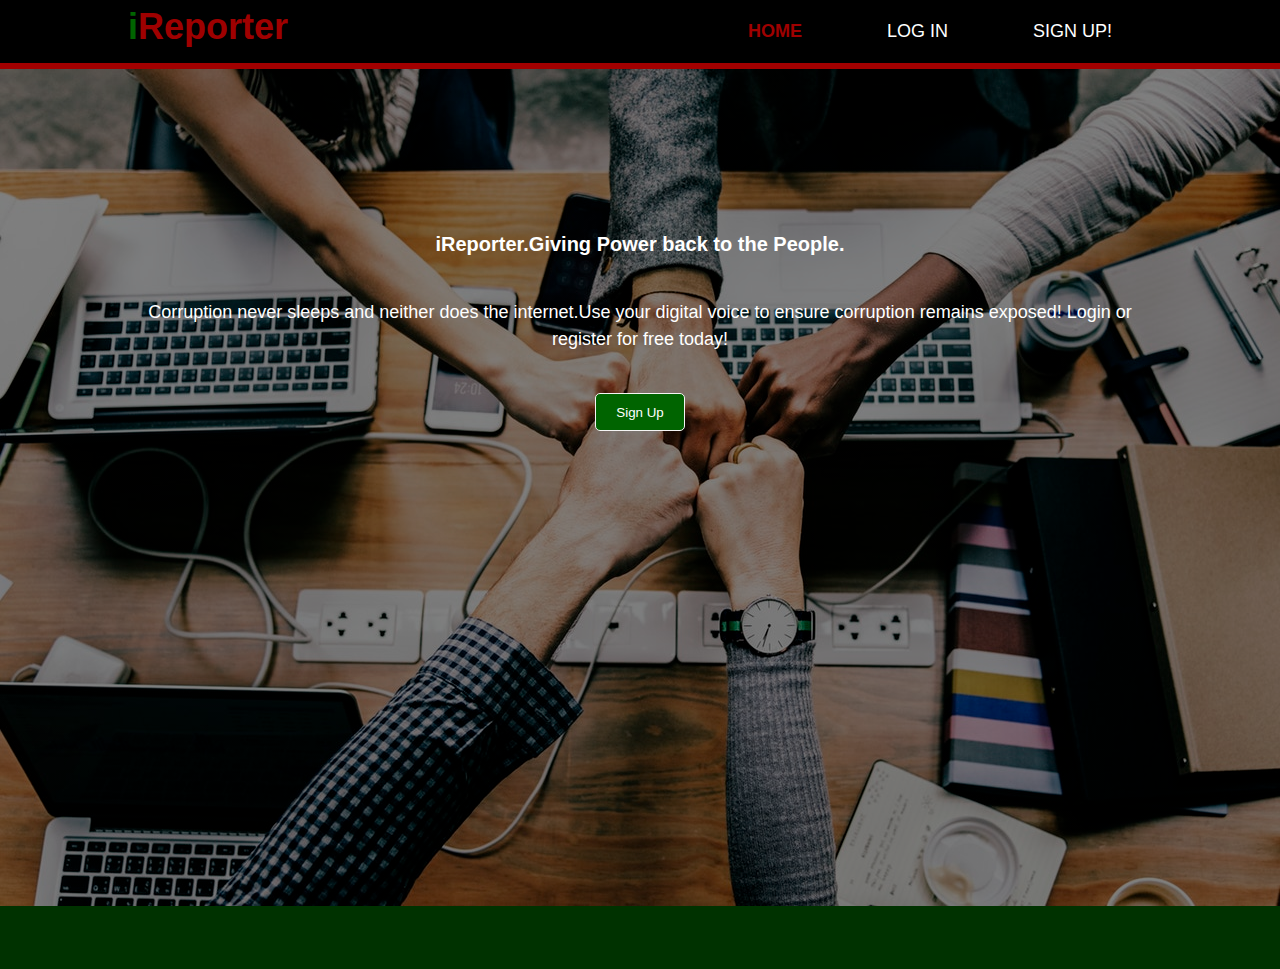
<file: front end/index.html>
<!DOCTYPE html>
<html>
    
  <head>
    <meta charset="utf-8">
    <meta name="viewport" content="width=device-width">
    <meta name="description" content="Localised corruption exposure and public awareness">
	  <meta name="keywords" content="web design,social change,grassroots">
  	<meta name="author" content="Kyppy Simani">
    <title>iReporter | Welcome</title>
    <link rel="stylesheet" href="./css/style.css">
  </head>
  <body>

    <header>
      <div class="container">
        <div id="branding">
          <h1><span class="highlight_i">i</span><span class="highlight_rep">Reporter</span></h1>
        </div>
        <nav>
          <ul>
            <li class="current"><a href="index.html">Home</a></li>
            <li><a href="login.html">Log In</a></li>
            <li><a href="sign-up.html">Sign Up!</a></li>
          </ul>
        </nav>
      </div>
    </header>

    <section id="showcase">
      <div class="container">
        <h1>iReporter.Giving Power back to the People.</h1>
        <p>Corruption never sleeps and neither does the internet.Use your digital voice to ensure corruption remains exposed! Login or register for free today!</p>
        <button onclick="location.href='sign-up.html'"class="btn_sign-up">Sign Up</button>
      </div>
    </section>

  </body>
</html>
</file>
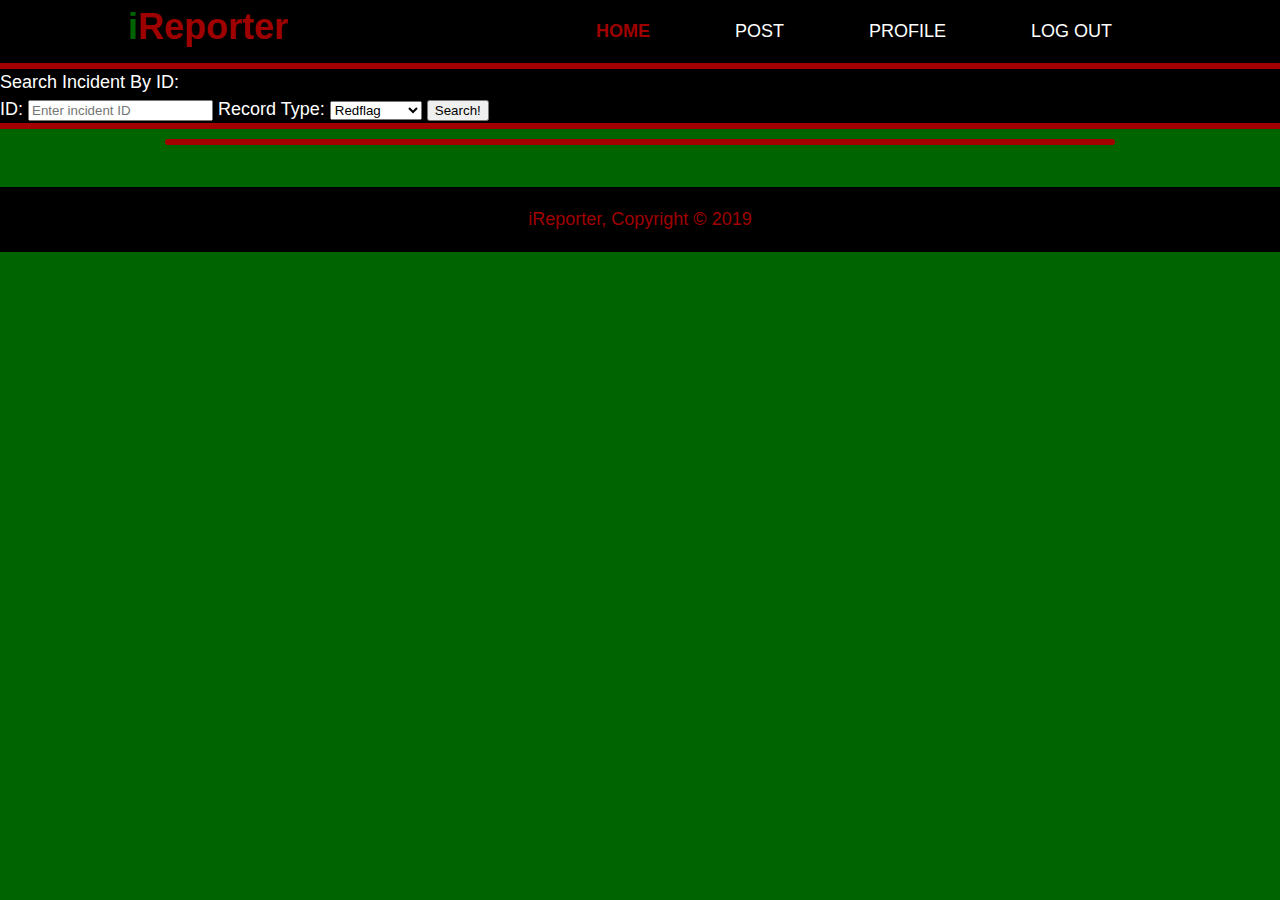
<file: front end/admin_home.html>
<!DOCTYPE html>
<html>
  <head>
    <meta charset="utf-8">
    <meta name="viewport" content="width=device-width">
    <meta name="description" content="Localised corruption exposure and public awareness">
	  <meta name="keywords" content="web design,social change,grassroots">
  	<meta name="author" content="Kyppy Simani">
    <title>iReporter | Admin Homepage</title>
    <link rel="stylesheet" href="./css/style.css">
    <script type="text/javascript" src="js/incidents_script.js"></script>
    <script type="text/javascript" src="js/users_script.js"></script>
    <script>
      let user = sessionStorage.getItem('user')
      let token = sessionStorage.getItem('token');
      let bearer ='Bearer '+ token;
      fetch(`http://127.0.0.1:5000/api/v1/session/${user}`, {
      method:'GET',
      headers: {
        'Authorization':bearer
      }
      })
      .then((res) => {
        if (res.ok){
          return console.log("Authorized session")
        } 
        else{
          window.location = "login.html"
        }
      })
    </script>
  </head>
  <body>

  <header>
    <div class="container">
      <div id="branding">
        <h1><span class="highlight_i">i</span><span class="highlight_rep">Reporter</span></h1>
      </div>
      <nav>
        <ul>
          <li class="current"><a href="user_home.html">Home</a></li>
          <li><a href="create_post.html">Post</a></li>
          <li><a id="profile-link" href="user_profile.html">Profile</a></li>
          <li><a href="index.html" onclick="clearSession()">Log Out</a></li>
        </ul>
      </nav>
    </div>
  </header>

  <header id="admin_filter">
    <h>Search Incident By ID:</h>
      <div>
          <form id="admin_options" autocomplete="off">
              <label>ID:</label>
              <input type="text" id ="post_id"placeholder="Enter incident ID">
              <label>Record Type:</label>
              <select id="incident">
                  <option value="Redflag">Redflag</option>
                  <option value="Intervention">Intervention</option>
              </select>
              <input type="submit" value="Search!">
          </form>
      </div>
  </header>

  <section id="post_display">
    <div id="results" class="posts"></div>
  </section><br>
  <div id="interventions"></div>
  <div id="redflags"></div>

  <footer>
    <p>iReporter, Copyright &copy; 2019</p>
  </footer>

  <script>
    //Post a list of all incidents on the user home page
    fetch('http://127.0.0.1:5000/api/v1/interventions')
    .then((res) => res.json())
    .then((data) => {
      let output = '<h2>Interventions</h2>';
      data.data.forEach(function(user){
        output += `
        <section id ="post_display">
          <div class="posts">
            <label>#:${user.id}</label>
            <label>Status: ${user.status}</label><br>
            <a id="user-profile" href="user_profile.html" onClick="setProfile('${user.createdBy}')">Author: ${user.createdBy}</a><br>
            <a id="incident-location" href="map.html" onClick="setCoordinate('${user.location}')">Incident Location: ${user.location}</a><br>
            <Label>Post Date: ${user.createdOn}</label><br>
            <p>${user.comment}</p>
            <button id="${user.id}" onClick="deleteIntervention(this.id)">DELETE</button>
            <button id="${user.id}" onClick="editIntercomment_1(this.id)">EDIT Comment</button>
            <button id="${user.id}" onClick="editInterlocation_1(this.id)">EDIT Location</button><br>
            <label>Change Status:</label><br>
            <select id="inter_status${user.id}">
                  <option value="Resolved">Resolved</option>
                  <option value="Rejected">Rejected</option>
            </select>
            <button id="${user.id}" onClick="updateInterstatus(this.id)">Update Status</button><br>
          </div>
        </section>
        <br>
        `;
      });
      document.getElementById('interventions').innerHTML = output
    })

    fetch('http://127.0.0.1:5000/api/v1/redflags')
    .then((res) => res.json())
    .then((data) => {
      let output = '<h2>Redflags</h2>';
      data.data.forEach(function(user){
        output += `
        <section id ="post_display">
          <div class="posts">
            <label>#:${user.id}</label>
            <label>Status: ${user.status}</label><br>
            <a id="user-profile" href="user_profile.html" onClick="setProfile('${user.createdBy}')">Author: ${user.createdBy}</a><br>
            <a id="incident-location" href="map.html" onClick="setCoordinate('${user.location}')">Incident Location: ${user.location}</a><br>
            <Label>Post Date: ${user.createdOn}</label><br>
            <p>${user.comment}</p>
            <button id="${user.id}" onClick="deleteIntervention(this.id)">DELETE</button>
            <button id="${user.id}" onClick="editIntercomment_1(this.id)">EDIT Comment</button>
            <button id="${user.id}" onClick="editInterlocation_1(this.id)">EDIT Location</button><br>
            <label>Change Status:</label><br>
            <select id="red_status${user.id}">
                  <option value="Resolved">Resolved</option>
                  <option value="Rejected">Rejected</option>
            </select>
            <button id="${user.id}" onClick="updateRedstatus(this.id)">Update Status</button><br>
          </div>
        </section>
        <br>
        `;
      });
      document.getElementById('redflags').innerHTML = output
    })
  </script> 

  <script>
    //Return a single incident post based on its ID
    document.getElementById('admin_options').addEventListener('submit',searchPost);
    //Sets profile page to current user
    document.getElementById('profile-link').addEventListener('click',defaultProfile);
  </script>
  </body>
</html>
</file>
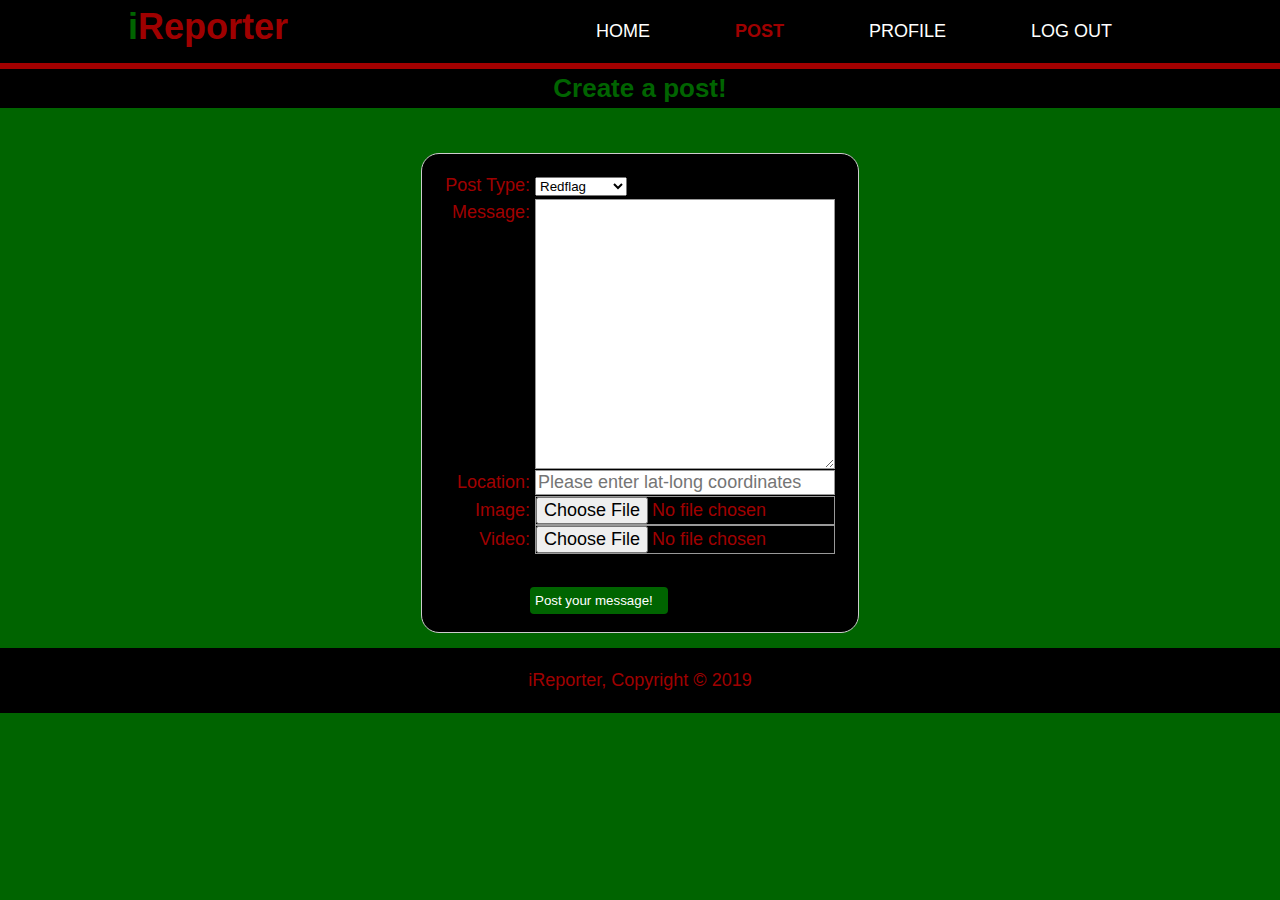
<file: front end/create_post.html>
<!DOCTYPE html>
<html>
    
  <head>
    <meta charset="utf-8">
    <meta name="viewport" content="width=device-width">
    <meta name="description" content="Localised corruption exposure and public awareness">
	  <meta name="keywords" content="web design,social change,grassroots">
  	<meta name="author" content="Kyppy Simani">
    <title>iReporter | Create Post</title>
    <link rel="stylesheet" href="./css/style.css">
    <script type="text/javascript" src="js/users_script.js"></script>
    <script>
      let user = sessionStorage.getItem('user')
      let token = sessionStorage.getItem('token');
      let bearer ='Bearer '+ token;
      fetch(`http://127.0.0.1:5000/api/v1/session/${user}`, {
      method:'GET',
      headers: {
        'Authorization':bearer
      }
      })
      .then((res) => {
        if (res.ok){
          return console.log("Authorized session")
        } 
        else{
          window.location = "login.html"
        }
      })
      </script>
  </head>
  <body>

    <header>
      <div class="container">
        <div id="branding">
          <h1><span class="highlight_i">i</span><span class="highlight_rep">Reporter</span></h1>
        </div>
        <nav>
          <ul>
            <li><a href="user_home.html">Home</a></li>
            <li class="current"><a href="create_post.html">Post</a></li>
            <li><a id="profile-link" href="user_profile.html">Profile</a></li>
            <li><a href="index.html" onclick="clearSession()">Log Out</a></li>
          </ul>
        </nav>
      </div>
    </header>

    <section id="post_form">
        <h3 class="form_head">Create a post!</h3>
            <div>
             <form id ="postMessage"class="user_post" autocomplete="off">
                <label>Post Type:</label>
                <select id="incident">
                    <option value="Redflag">Redflag</option>
                    <option value="Intervention">Intervention</option>
                </select><br>
                <label>Message:</label>
                <textarea id="message"></textarea><br>
                <label>Location:</label>
                <input type="text" id="location"placeholder="Please enter lat-long coordinates"><br>
                <label>Image:</label>
                <input type="file" id="image"accept="image/png, image/jpeg"><br>
                <label>Video:</label>
                <input type="file" id="video"accept="image/png, image/jpeg"><br>
                <p id="errorMessage"></p>
                <p id="successMessage"></p>
                <div>
                    <button id="post-incident" class="button_2" type="submit">Post your message!</button>
                </div>
              </form>
            </div>
      </section>

      <footer>
        <p>iReporter, Copyright &copy; 2019</p>
      </footer>

      <script>
        document.getElementById("postMessage").addEventListener('submit', Post);
        //Sets profile page to current user
        document.getElementById('profile-link').addEventListener('click',defaultProfile);
      </script>
  </body>
</html>
</file>
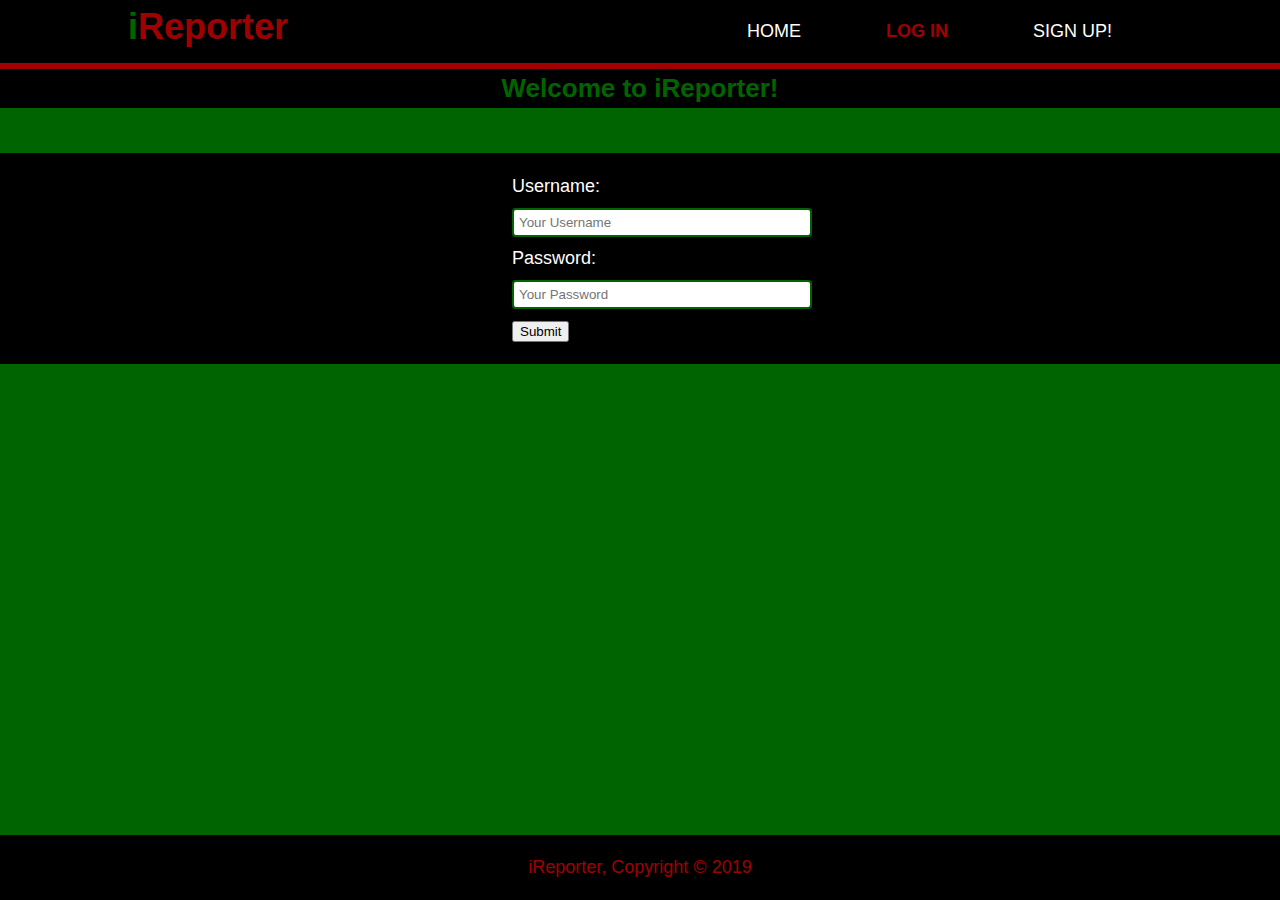
<file: front end/login.html>
<!DOCTYPE html>
<html>
    
  <head>
    <meta charset="utf-8">
    <meta name="viewport" content="width=device-width">
    <meta name="description" content="Localised corruption exposure and public awareness">
	  <meta name="keywords" content="web design,social change,grassroots">
  	<meta name="author" content="Kyppy Simani">
    <title id="page-title">iReporter | Login</title>
    <link rel="stylesheet" href="./css/style.css">
    <script type="text/javascript" src="js/users_script.js"></script>
  </head>
  <body>

    <header>
      <div class="container">
        <div id="branding">
          <h1><span class="highlight_i">i</span><span class="highlight_rep">Reporter</span></h1>
        </div>
        <nav>
          <ul>
            <li><a href="index.html">Home</a></li>
            <li class="current"><a href="login.html">Log In</a></li>
            <li><a href="sign-up.html">Sign Up!</a></li>
          </ul>
        </nav>
      </div>
    </header>

    <section id="form">
        <h3 class="form_head">Welcome to iReporter!</h3>
        <div class="dark">
            <form id="login"class="sign_up" autocomplete="off">
                <label>Username:</label><br>
                <input type="text" id="username"placeholder="Your Username"><br>
                <label>Password:</label><br>
                <input type="text" id="password"placeholder="Your Password"><br>
                <input type="submit" id="login-button" value="Submit">
                <label id="errorMessage"></label>
            </form>
        </div>
    </section>

    <footer id="login_footer">
      <p>iReporter, Copyright &copy; 2019</p>
    </footer>

    <script >
        document.getElementById('login').addEventListener('submit', Login);
    </script>
  </body>
</html>
</file>
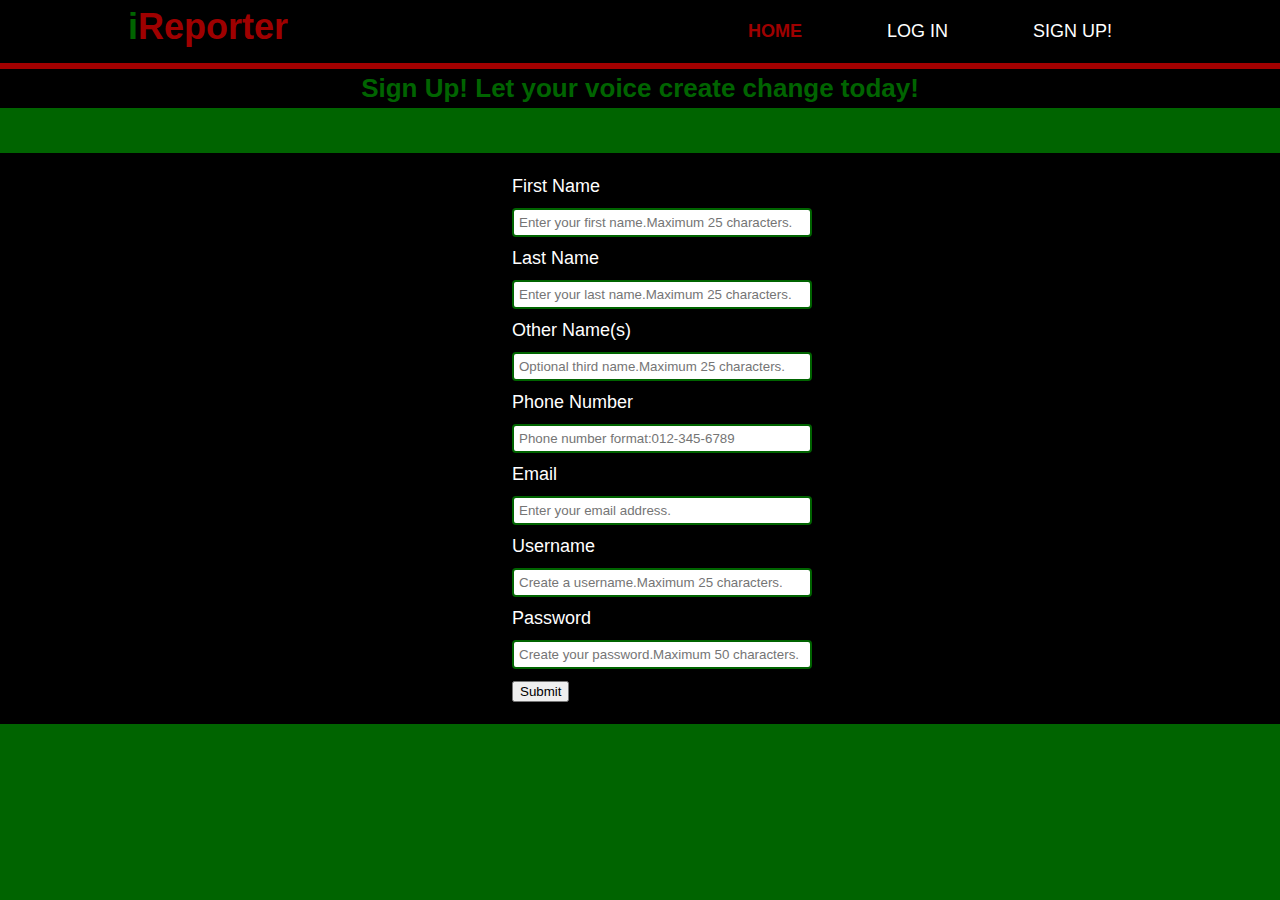
<file: front end/sign-up.html>
<!DOCTYPE html>
<html>
    
  <head>
    <meta charset="utf-8">
    <meta name="viewport" content="width=device-width">
    <meta name="description" content="Localised corruption exposure and public awareness">
	  <meta name="keywords" content="web design,social change,grassroots">
  	<meta name="author" content="Kyppy Simani">
    <title>iReporter | Register</title>
    <link rel="stylesheet" href="./css/style.css">
    <script type="text/javascript" src="js/users_script.js"></script>
  </head>
  <body>

  <header>
    <div class="container">
      <div id="branding">
        <h1><span class="highlight_i">i</span><span class="highlight_rep">Reporter</span></h1>
      </div>
      <nav>
        <ul>
          <li class="current"><a href="index.html">Home</a></li>
          <li><a href="login.html">Log In</a></li>
          <li><a href="sign-up.html">Sign Up!</a></li>
        </ul>
      </nav>
    </div>
  </header>

  <section id="form">
      <h3 class="form_head">Sign Up! Let your voice create change today!</h3>
      <div class="dark">
          <form id ="register" class="sign_up" autocomplete="off">
              <label>First Name</label><br>
              <input type="text" id="firstname" placeholder="Enter your first name.Maximum 25 characters."><br>
              <label>Last Name</label><br>
              <input type="text" id="lastname" placeholder="Enter your last name.Maximum 25 characters."><br>
              <label>Other Name(s)</label><br>
              <input type="text" id="othername" placeholder="Optional third name.Maximum 25 characters."><br>
              <label>Phone Number</label><br>
              <input type="text" id="phonenumber" placeholder="Phone number format:012-345-6789"><br>
              <label>Email</label><br>
              <input type="email" id ="email" placeholder="Enter your email address."><br>
              <label>Username</label><br>
              <input type="text" id="username" placeholder="Create a username.Maximum 25 characters."><br>
              <label>Password</label><br>
              <input type="text" id ="password" placeholder="Create your password.Maximum 50 characters."><br>
              <input type="submit" value="Submit"><br>
              <label id="errorMessage"></label>
          </form>
      </div>
  </section>

  <script>
    document.getElementById('register').addEventListener('submit', Signup);
  </script>

  </body>
</html>
</file>
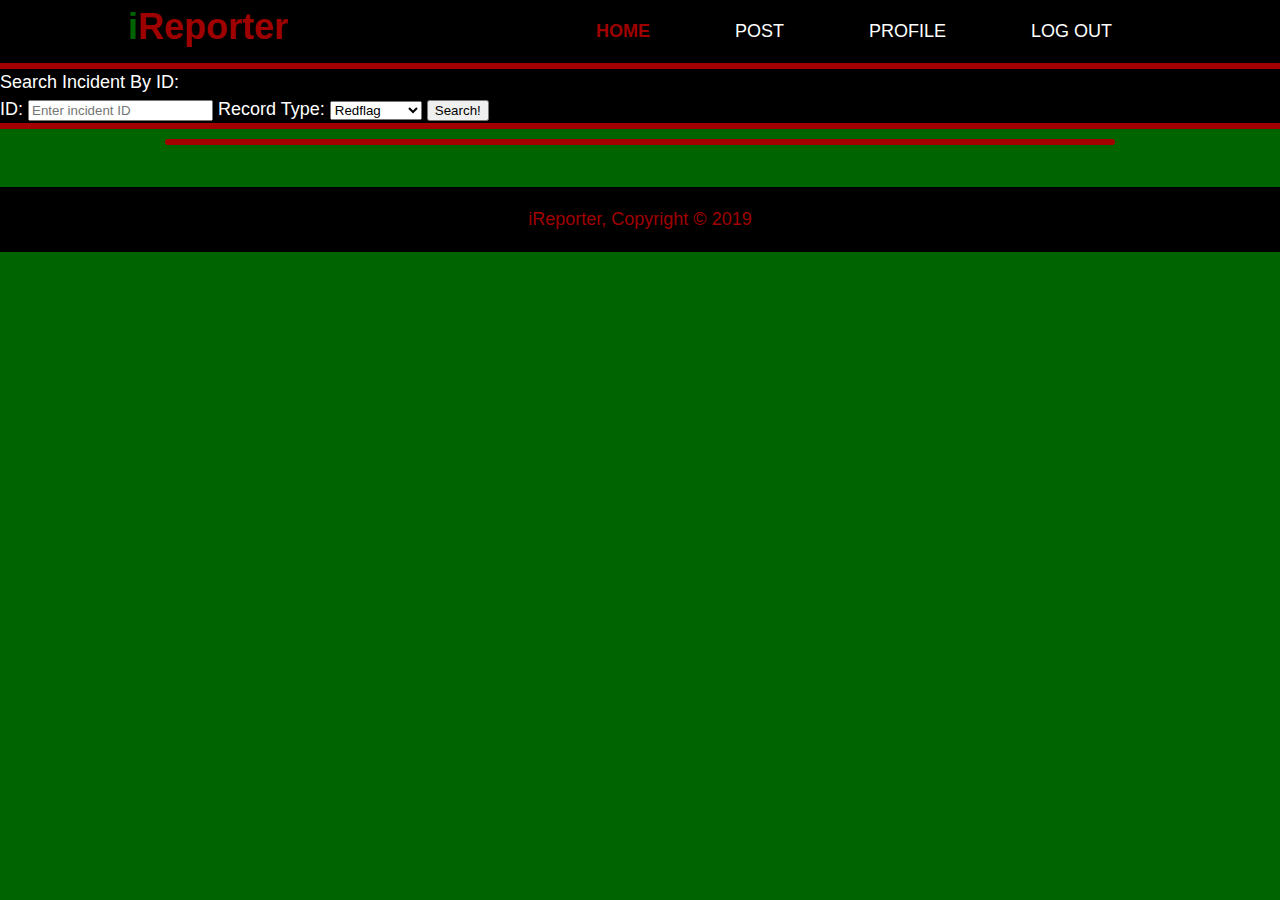
<file: front end/user_home.html>
<!DOCTYPE html>
<html>
  <head>
    <meta charset="utf-8">
    <meta name="viewport" content="width=device-width">
    <meta name="description" content="Localised corruption exposure and public awareness">
  	<meta name="keywords" content="web design,social change,grassroots">
  	<meta name="author" content="Kyppy Simani">
    <title id="page-title">iReporter | User Homepage</title>
    <link rel="stylesheet" href="./css/style.css">
    <script type="text/javascript" src="js/incidents_script.js"></script>
    <script type="text/javascript" src="js/users_script.js"></script>
    <script>
      let user = sessionStorage.getItem('user')
      let token = sessionStorage.getItem('token');
      let bearer ='Bearer '+ token;
      fetch(`http://127.0.0.1:5000/api/v1/session/${user}`, {
      method:'GET',
      headers: {
        'Authorization':bearer
      }
      })
      .then((res) => {
        if (res.ok){
          return console.log("Authorized session")
        } 
        else{
          window.location = "login.html"
        }
      })
    </script>
    <script>
      checkPrivilege(user)
    </script>
  </head>
  <body>

  <header>
    <div class="container">
      <div id="branding">
        <h1><span class="highlight_i">i</span><span class="highlight_rep">Reporter</span></h1>
      </div>
      <nav>
        <ul>
          <li class="current"><a href="user_home.html">Home</a></li>
          <li><a id="posting-link" href="create_post.html">Post</a></li>
          <li><a id="profile-link" href="user_profile.html">Profile</a></li>
          <li><a href="index.html" onclick="clearSession()">Log Out</a></li>
        </ul>
      </nav>
    </div>
  </header>

  <header id="admin_filter">
    <h>Search Incident By ID:</h>
      <div>
          <form id="admin_options" autocomplete="off">
              <label>ID:</label>
              <input type="text" id ="post_id"placeholder="Enter incident ID">
              <label>Record Type:</label>
              <select id="incident">
                  <option value="Redflag">Redflag</option>
                  <option value="Intervention">Intervention</option>
              </select>
              <input type="submit" value="Search!">
          </form>
      </div>
  </header>

  <section id="post_display">
    <div id="results" class="posts"></div>
  </section><br>
  <div id="interventions"></div>
  <div id="redflags"></div>

  <footer>
    <p>iReporter, Copyright &copy; 2019</p>
  </footer>

  <script>
    //Post a list of all incidents on the user home page
    fetch('http://127.0.0.1:5000/api/v1/interventions')
    .then((res) => res.json())
    .then((data) => {
      let output = '<h2>Interventions</h2>';
      data.data.forEach(function(user){
        output += `
        <section id ="post_display">
          <div class="posts">
            <label>#:${user.id}</label>
            <label>Status: ${user.status}</label><br>
            <a id="user-profile" href="user_profile.html" onClick="setProfile('${user.createdBy}')">Author: ${user.createdBy}</a><br>
            <a id="incident-location" href="map.html" onClick="setCoordinate('${user.location}')">Incident Location: ${user.location}</a><br>
            <label>Post Date: ${user.createdOn}</label><br>
            <p>${user.comment}</p>
            <button id="${user.id}" onClick="deleteIntervention(this.id)">DELETE</button>
            <button id="${user.id}" onClick="editIntercomment_1(this.id)">EDIT Comment</button>
            <button id="${user.id}" onClick="editInterlocation_1(this.id)">EDIT Location</button><br>
          </div>
        </section>
        <br>
        `;
      });
      document.getElementById('interventions').innerHTML = output
    })

    fetch('http://127.0.0.1:5000/api/v1/redflags')
    .then((res) => res.json())
    .then((data) => {
      let output = '<h2>Redflags</h2>';
      data.data.forEach(function(user){
        output += `
        <section id ="post_display">
          <div class="posts">
            <label>#:${user.id}</label>
            <label>Status: ${user.status}</label><br>
            <a id="user-profile" href="user_profile.html" onClick="setProfile('${user.createdBy}')">Author: ${user.createdBy}</a><br>
            <a id="incident-location" href="map.html" onClick="setCoordinate('${user.location}')">Incident Location: ${user.location}</a><br>
            <label>Post Date: ${user.createdOn}</label><br>
            <p>${user.comment}</p>
            <button id="${user.id}" onClick="deleteRedflag(this.id)">DELETE</button>
            <button id="${user.id}" onClick="editRedcomment_1(this.id)">EDIT Comment</button>
            <button id="${user.id}" onClick="editRedlocation_1(this.id)">EDIT Location</button><br>
          </div>
        </section>
        <br>
        `;
      });
      document.getElementById('redflags').innerHTML = output
    })
  </script> 

  <script>
    //Return a single incident post based on its ID
    document.getElementById('admin_options').addEventListener('submit',searchPost);
    //Sets profile page to current user
    document.getElementById('profile-link').addEventListener('click',defaultProfile);
  </script>


  </body>
</html>
</file>
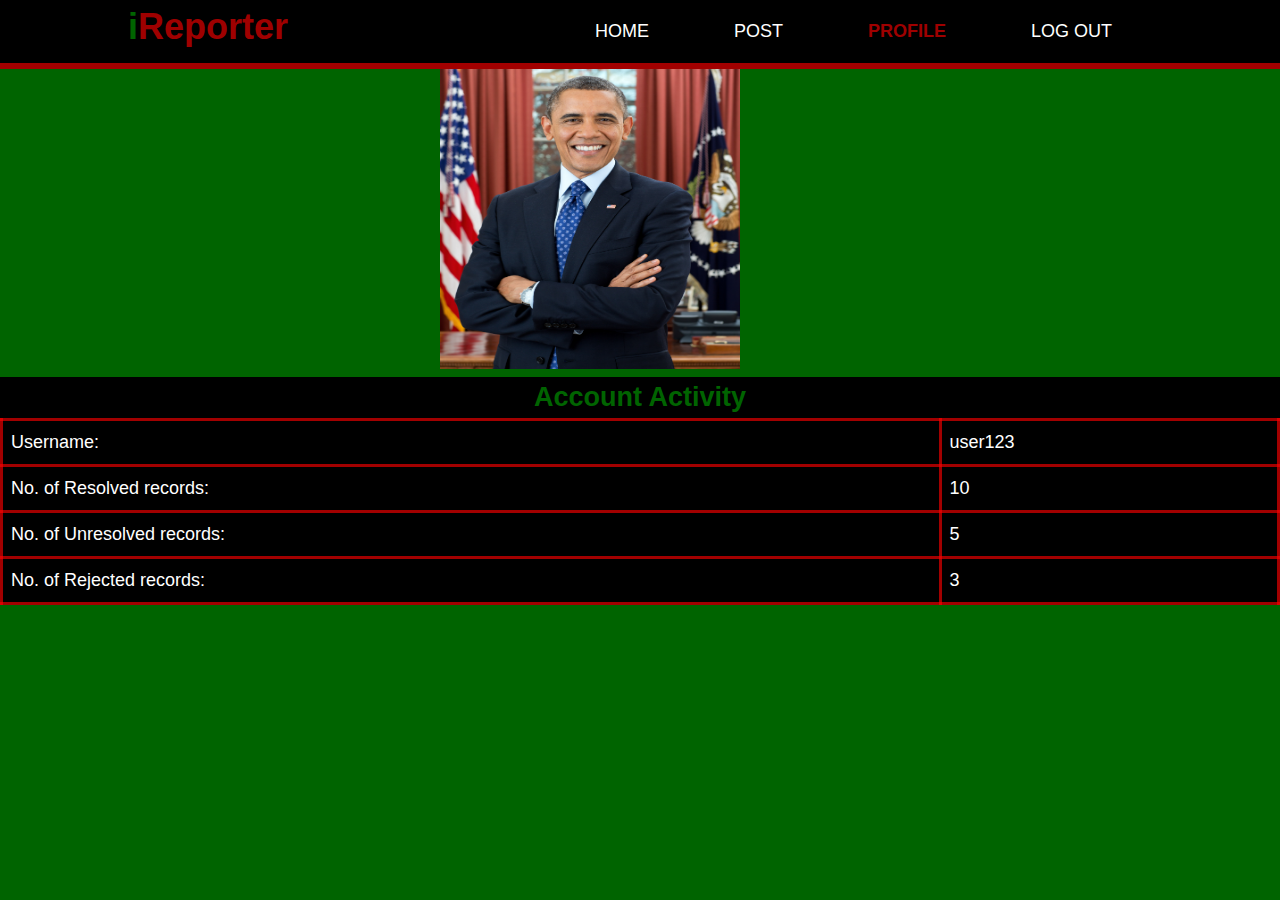
<file: front end/user_profile.html>
<!DOCTYPE html>
<html>
  <head>
    <meta charset="utf-8">
    <meta name="viewport" content="width=device-width">
    <meta name="description" content="Localised corruption exposure and public awareness">
	  <meta name="keywords" content="web design,social change,grassroots">
  	<meta name="author" content="Kyppy Simani">
    <title>iReporter | User Profile</title>
    <link rel="stylesheet" href="./css/style.css">
    <script type="text/javascript" src="js/users_script.js"></script>
    <script>
      let user = sessionStorage.getItem('user')
      let token = sessionStorage.getItem('token');
      let bearer ='Bearer '+ token;
      fetch(`http://127.0.0.1:5000/api/v1/session/${user}`, {
      method:'GET',
      headers: {
        'Authorization':bearer
      }
      })
      .then((res) => {
        if (res.ok){
          return console.log("Authorized session")
        } 
        else{
          window.location = "login.html"
        }
      })
    </script>
  </head>
  <body>

  <header>
    <div class="container">
      <div id="branding">
        <h1><span class="highlight_i">i</span><span class="highlight_rep">Reporter</span></h1>
      </div>
      <nav>
        <ul>
          <li><a href="user_home.html">Home</a></li>
          <li><a href="create_post.html">Post</a></li>
          <li class="current"><a id="profile-link" href="user_profile.html">Profile</a></li>
          <li><a href="index.html" onclick="clearSession()">Log Out</a></li>
        </ul>
      </nav>
    </div>
  </header>

  <section id="profile_pic">
    <div>
      <img src="./images/profile.jpg" 
            alt="User profile picture"
            width = "300"
            height = "300">
    </div>
  </section>

  <section id="user-information"></section>
  
  <script>
    let username = sessionStorage.getItem('user_profile')
    fetch(`http://127.0.0.1:5000/api/v1/user/${username}`)
    .then((res) => res.json())
    .then((data) => {
      let output = '<h2>User Details</h2>';
      data.data.forEach(function(user){
        output += `
        <table id="user-info">
          <tr>
            <td>First Name:</td>
            <td>${user.firstname}</td>
          </tr>
          <tr>
            <td>Second Name:</td>
            <td>${user.lastname}</td>
          </tr>
          <tr>
            <td>Other Name:</td>
            <td>${user.othername}</td>
          </tr>
          <tr>
            <td>Email:</td>
            <td>${user.email}</td>
          </tr>
          <tr>
            <td>Contact Number:</td>
            <td>(+254) ${user.phoneNumber}</td>
          </tr>
        </table>
        <br>
        `;
      });
      document.getElementById('user-information').innerHTML = output
    })
  </script>

<script>
    //Sets profile page to current user
    document.getElementById('profile-link').addEventListener('click',defaultProfile);
  </script>

  <h2>Account Activity</h2>
  <table id="user_info">
    <tr>
        <td>Username:</td>
        <td>user123</td>
    </tr>
    <tr>
      <td>No. of Resolved records:</td>
      <td>10</td>
    </tr>
    <tr>
      <td>No. of Unresolved records:</td>
      <td>5</td>
    </tr>
    <tr>
      <td>No. of Rejected records:</td>
      <td>3</td>
    </tr>
  </table>
  </body>
</html>
</file>
<file: front end/css/style.css>
body{
    font-family:Arial, Helvetica, sans-serif;
    font-size:18px;
    line-height:1.5;
    padding:0;
    margin:0;
    background-color:#006400;
}

/*Global*/
.container{
    width:80%;
    margin:auto;
    overflow:hidden;
}

/* Header **/
header{
    background:#000000;
    color:#ffffff;
    border-bottom:#ff0000a2 6px solid;
}

header a{
    color:#ffffff;
    text-decoration:none;
    text-transform: uppercase;
    font-size:18px;
}

header li{
    display:inline;
    padding: 0 40px 0 40px;
}

header #branding{
    float:left;
}

header #branding h1{
    margin:0;
}

header nav{
    float:right;
    margin-top:0;
}

header .highlight_i{
    color:#006400;
    font-weight:bold;
}

header .current a{
    color:#ff0000a2;
    font-weight:bold;
}

header .highlight_rep{
    color:#ff0000a2;
    font-weight:bold;
}

header a:hover{
    color:#006400;
    font-weight:bold;
}

/* Showcase */
#showcase{
    height: 100vh;
    background-image:linear-gradient(rgba(0,0,0,0.5),rgba(0,0,0,0.5)),url('../images/ireporter_showcase.jpeg');
    background-size:100% auto;
    background-repeat:no-repeat;
    text-align:center;
    color:#ffffff;
}

#showcase h1{
    margin:160px auto 0 auto;
    font-size:20px;
}

#showcase p{
    margin:40px auto 0 auto;
    font-size:18px;
}

#showcase button{
    height:38px;
    background:#006400;
    border: 1px solid whitesmoke;
    border-radius: 5px;
    padding-left:20px;
    padding-right:20px;
    color:#ffffff;
    margin:40px auto 0 auto;
}

/* Register and Log In Forms */
#form input[type=text] {
    width:300px;
    padding: 5px 5px;
    margin: 8px auto;
    box-sizing: border-box;

    border: 2px solid #006400;
    border-radius: 4px;
}
#form input[type=email]{
    width:300px;
    padding: 5px 5px;
    margin: 8px auto;
    box-sizing: border-box;

    border: 2px solid #006400;
    border-radius: 4px;
}

#form input[type=text]:focus{
    background-color:lightgreen;
}

#form .sign_up{
    margin: 10px 40% 10px 40%;
    color:#ffffff;  
}

.dark{
    background-size:100% auto;
    background-color:#000000;
    padding-top:10px;
    padding-bottom:10px;
}

.button_1{
    padding: 12px 26px;
    margin: 10px 0 1px 38%;
    border: none;
    border-radius: 4px;
    background-color:#006400;
    color:#ffffff;
}

.form_head{
    text-align:center;
    font-size:26px;
    background:black;
    color:#006400;
    margin:0 0 45px 0;
}

.login_btn{
    padding: 12px 26px;
    margin: 10px 0 1px 48%;
    border: none;
    border-radius: 4px;
    background-color:#006400;
    color:#ffffff;
}

/*User post form*/
#post_form label {
    display: inline-block;
    width: 90px;
    text-align: right;
  }

#post_form .user_post{
    background:black;
    color:#ff0000a2;
}

#post_form form{
  margin: 0 auto;
  width: 400px;
  padding: 1em;
  border: 1px solid #CCC;
  border-radius: 1em;
}

#post_form input, textarea {
    font: 1em sans-serif;
    width: 300px;
    box-sizing: border-box;
    border: 1px solid #999;
  }

#post_form textarea {
    vertical-align: top;
    height: 15em;
  }

.button_2 {
    margin-left:90px;
    margin-top:15px;
    padding: 6px 15px 6px 5px;
    border: none;
    border-radius: 4px;
    background-color:#006400;
    color:#ffffff;
  }

/* User Profile */
#profile_pic{
  margin: 0 auto;
  width: 400px;
}

table {
    font-family: arial, sans-serif;
    border-collapse: collapse;
    width: 100%;
    background: #000000;
    color: #ffffff;
}

td, th {
    border: 3px solid #ff0000a2;
    text-align: left;
    padding: 8px;
}

h2{
    text-align:center;
    background: #000000;
    color:#006400;
    margin:0;
}

/* Admin post display*/

#post_display{
    margin: 0 auto;
    width: 950px;
}

.posts{
    border: 1px solid #ff0000a2;
    border-width: 3px;
    border-radius: 5px;
    padding-left:3px;
    margin-top:10px;
    background-color:black;
    color:white;
    text-align:left
}

/* Footers*/
footer{
    padding:1px;
    margin-top:15px;
    color:#ff0000a2;
    background-color:#000000;
    text-align: center;
  }

#login_footer{
    padding:1px;
    margin-top:15px;
    color:#ff0000a2;
    background-color:#000000;
    text-align: center;
    position: absolute;
    right: 0;
    bottom: 0;
    left: 0;
    
}
</file>
